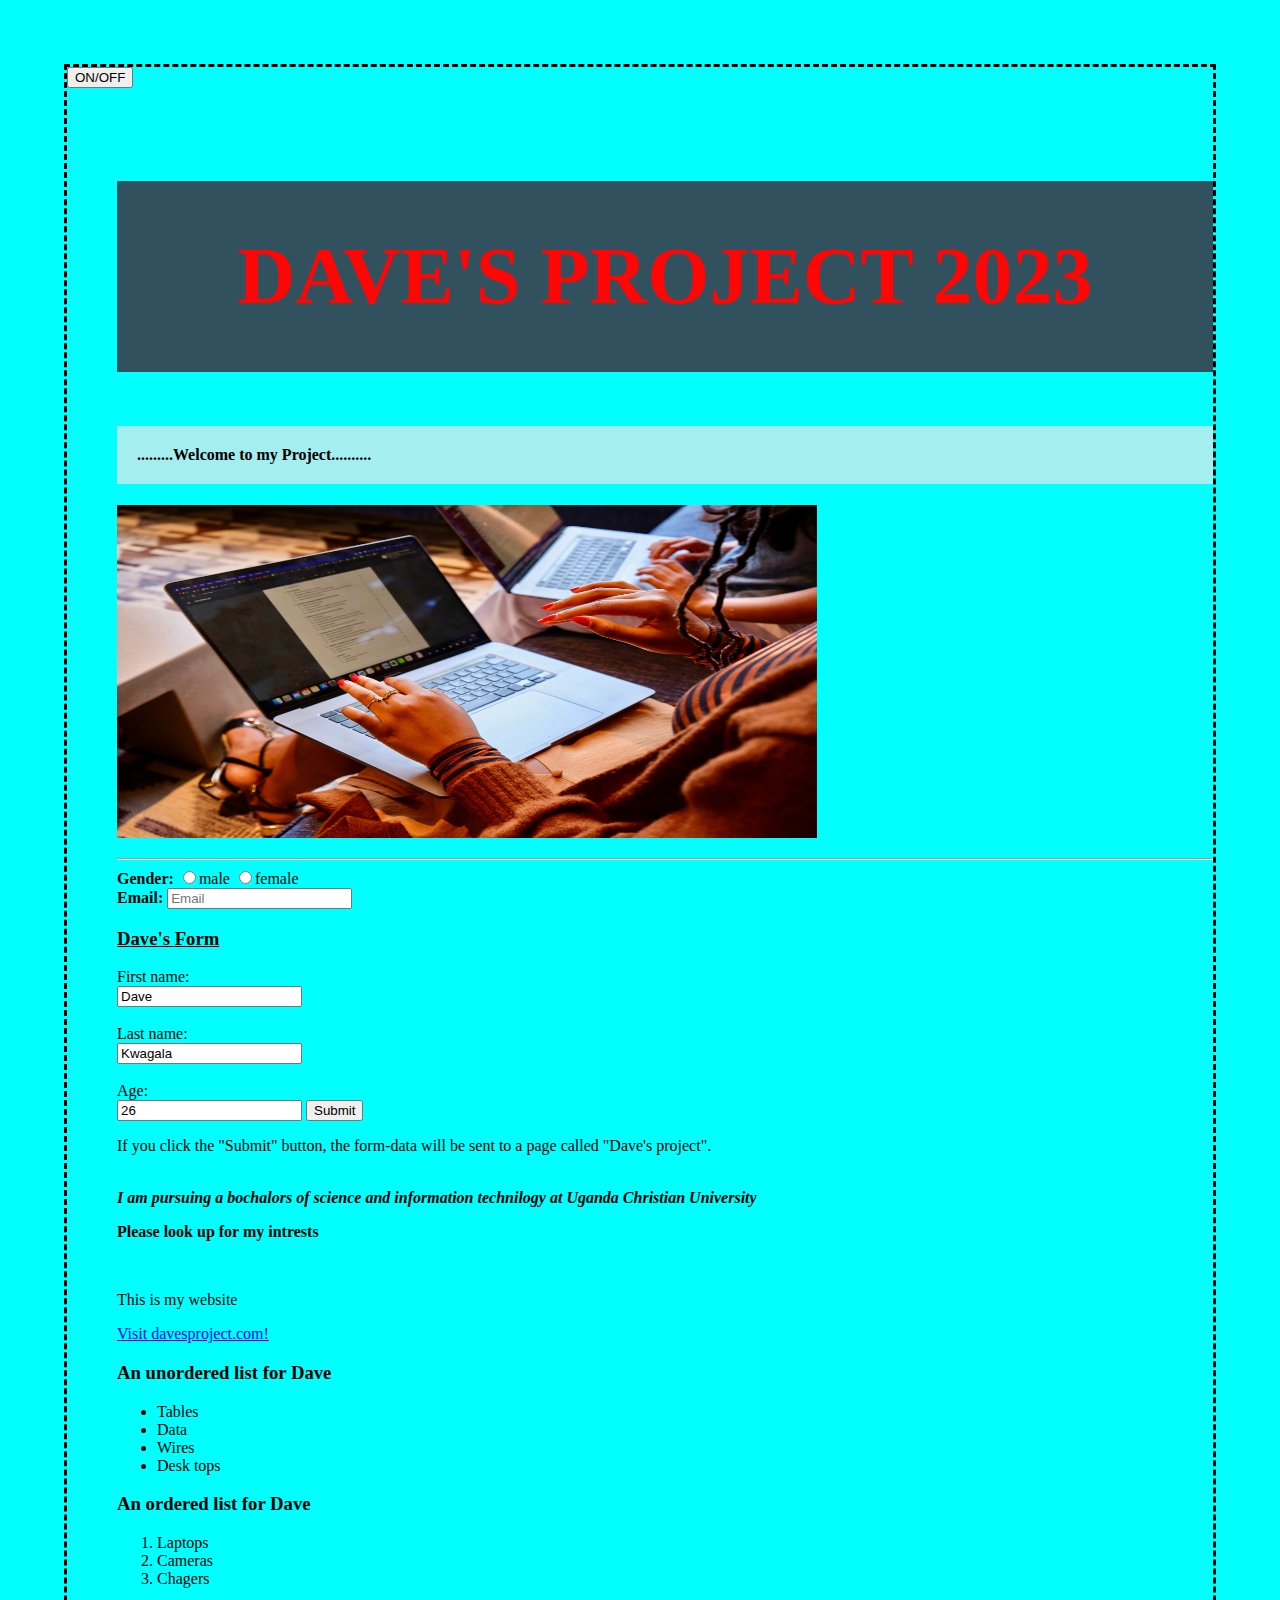
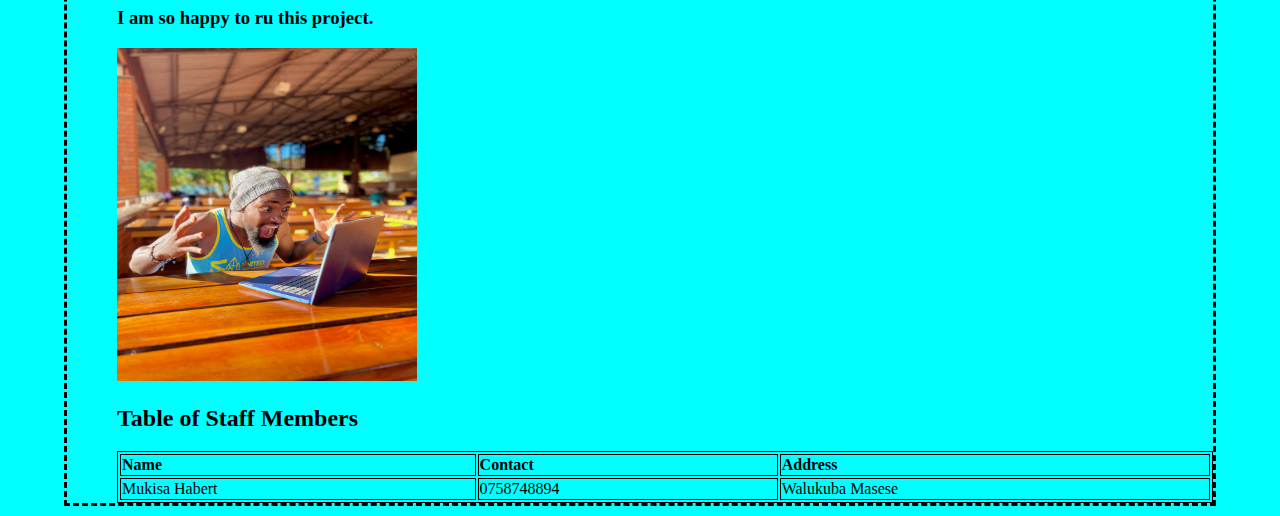
<file: week3/index.html>
<!DOCTYPE html>
<html lang="en">
    <head> 
        <link rel="icon" href="images/download.png">


        <head>
          <style>
          #myHeader {
            background-color: rgb(164, 238, 239);
            color: black;
            padding: 20px;
            text-align: left;
          } 
          </style>
          </head>

    </head>
    <title> DAVE KEYS</title>


    <body> <body id="main"></body>
      <html>
        <style>
          #main {
            border-left-style: dashed;
            border-right-style:dashed;
            border-top-style: dashed;
            border-bottom-style: dashed;
            margin:5%;
            background-color: aqua;
            margin-bottom: 10px;
            text-align: justify;
          }
        </style>
      </html>
     
      
      

      <head>
       
      <button>ON/OFF</button>

    <div style="margin-left: 50px;">
         
       
        <h1 style="margin-right: 50px;"></h1> <br>

        
        <html>
          <style>
            #mypage {
              background-color: rgb(49, 81, 94);
               color: #fe0606;
               text-align: center;
               padding: 50px;;
              font-size:  80px;
            }
          </style>
        </html>
      
      
        <h1 id="mypage">DAVE'S PROJECT 2023</h1>

        <h4 id="myHeader">.........Welcome to my Project..........</h4>


        <p><img src="./images/d.jpg.webp" alt="Trulli" width="700" height="333"></p>
        <hr/>

        </tr>
      </tr>
    <strong></td>
          Gender:
  </td></strong>
</tr>
</td>
    <input type="radio" name="Gender">male
    <input type="radio" name="Female">female
</td>
<tr>

  <br>
  <strong><td>
    Email:
  </td></strong>
  
     <td>
      <input type="Email"placeholder="Email" name="">
     </td>
          
        <h3><u>Dave's Form</u></h3>
        <form action="action_page.php">
            <label for="fname">First name:</label><br>
            <input type="text" id="frame" name="frame" value="Dave"><br>
            <br>

            <label for="lname">Last name:</label><br>
            <input type="text" id="lname" name="frame" value="Kwagala"><br>
            <br>

            <label for="age">Age:</label><br>
            <input type="number" id="age" name="frame" value="26">
            

            <input type="Submit" value="Submit">
            
            <p>If you click the "Submit" button, the form-data will be sent to a page called "Dave's project".</p>
            <br>
        

        
  
    <strong><em>I am pursuing a bochalors of science and information technilogy at Uganda Christian University</strong></em>

    <p>  <strong>Please look up for my intrests</strong></p>
    <br/>
    
    
    <p>This is my website</p>

    <p><a href="https://www.davesproject.com/">Visit davesproject.com!</a></p>
    
    <h3>An unordered list for Dave</h3>

    <ul>
  <li>Tables</li>
  <li>Data</li>
  <li>Wires</li>
  <li>Desk tops</li>
</ul>  

<h3>An ordered list for Dave</h3>

<ol>
  <li>Laptops</li>
  <li>Cameras</li>
  <li>Chagers</li>
</ol>  

<h3><strong>I am so happy to ru this project.</strong></h3>

<p><img src="./images/k.jpg.jpg" alt="Trulli" width="300" height="333"></p>



<html>
    <style>
     table, th, td{
      border:1px solid black;
    }
    </style>
    <body>
    
    <h2>Table of Staff Members</h2>
    
    <table style="width:100%">
      <tr>
        <th>Name</th>
        <th>Contact</th>
        <th>Address</th>
      </tr>
      <tr>
        <td>Mukisa Habert</td>
        <td>0758748894</td>
        <td>Walukuba Masese</td>
      </tr>





    </body>
    



</html>
</file>
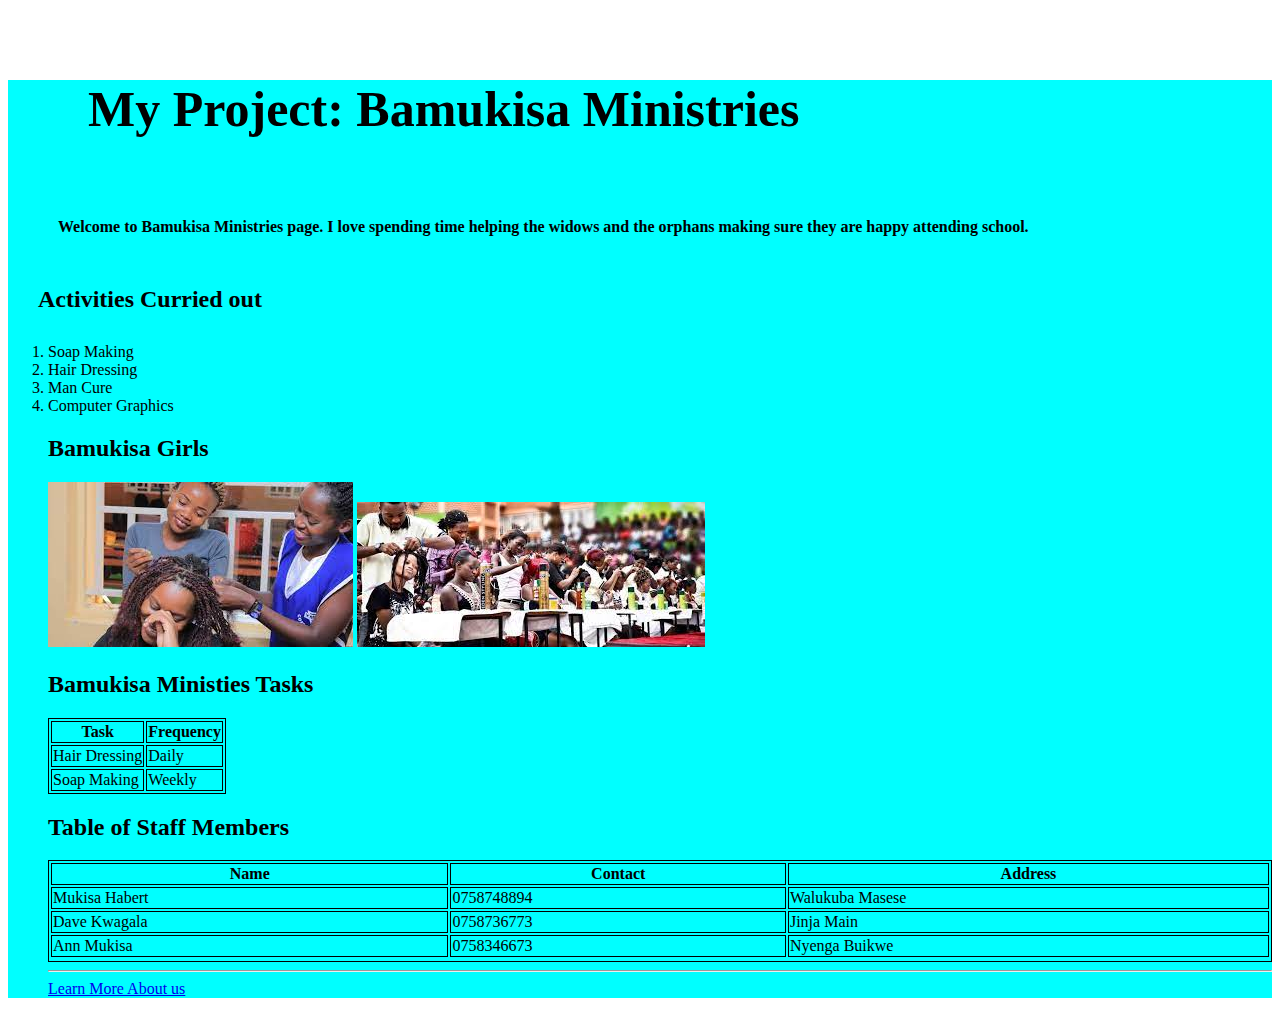
<file: week3/lab3.html>
<!DOCTYPE html>
<html>
<head>

    
    <title>My Project</title>
</head>

<body>

    <div  style="background-color:rgb(0, 255, 255)">
  <h1><div style="font-size:50px; margin: 80px;"> My Project: Bamukisa Ministries</h1>
   
    <h4><div style="margin: 50px;"> Welcome to Bamukisa Ministries page. I love spending time helping the widows and the orphans making sure they are happy attending school.</h4>
    
    <h2><div style="margin: 30px;">Activities Curried out</h2>
    <ol>
    <li>Soap Making</li>
    <li>Hair Dressing</li>
    <li>Man Cure</li>
    <li>Computer Graphics</li>

   
   
    <h2>Bamukisa Girls</h2>
    <img src="./images/h.jpg.jpg" alt="Bamukisa girls">
    <img src="./images/f.jpg.jpg" alt="Another Garden Shot">

    <h2>Bamukisa Ministies Tasks</h2>
    <table>
        <tr>
            <th>Task</th>
            <th>Frequency</th>
        </tr>
        <tr>
            <td>Hair Dressing</td>
            <td>Daily</td>
        </tr>
        <tr>
            <td>Soap Making</td>
            <td>Weekly</td>
        </tr>
    </table>




    <html>
        <style>
         table, th, td{
          border:1px solid black;
        }
        </style>
        <body>
        
        <h2>Table of Staff Members</h2>
        
        <table style="width:100%">
          <tr>
            <th>Name</th>
            <th>Contact</th>
            <th>Address</th>
          </tr>
          <tr>
            <td>Mukisa Habert</td>
            <td>0758748894</td>
            <td>Walukuba Masese</td>
          </tr>
          <tr>
            <td>Dave Kwagala</td>
            <td>0758736773</td>
            <td>Jinja Main </td>

            <tr>
            <td>Ann Mukisa</td>
            <td>0758346673</td>
            <td>Nyenga Buikwe </td>
            <tr>


          </tr>
        </table>
        <hr>
    <a href="about.html">Learn More About us</a>
</body>
</html>
</file>
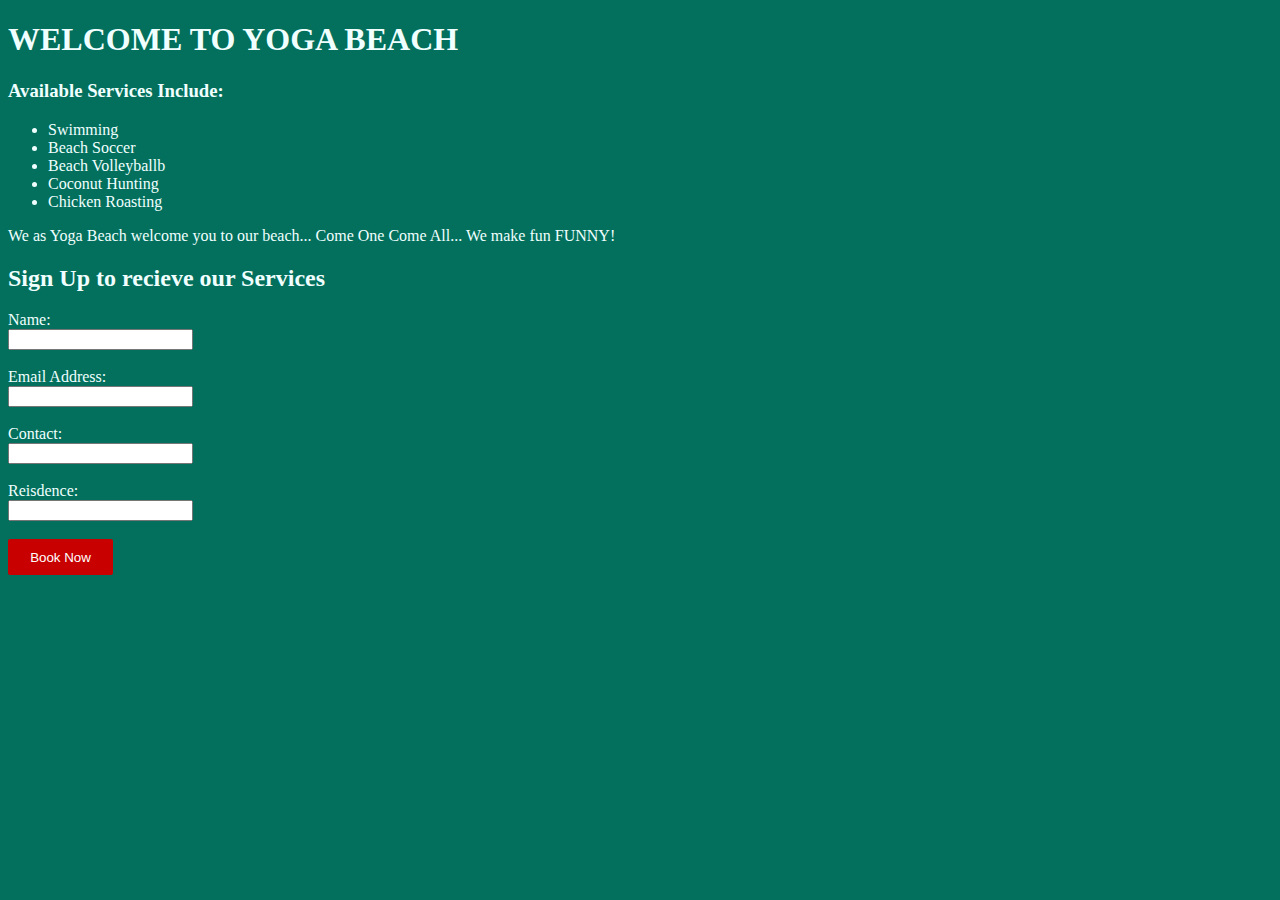
<file: week3/prac.html>
<!DOCTYPE html>

<html>
    <head>
      <title>Home page</title>
      <link rel="stylesheet" href="prac.css">
    </head>
    <body>
        <h1>WELCOME TO YOGA BEACH</h1>
        <h3>Available Services Include:</h3>
        <ul>
            <li>Swimming</li>
             <li>Beach Soccer</li>
              <li>Beach Volleyballb</li>
               <li>Coconut Hunting</li>
                <li>Chicken Roasting</li>
        </ul>

        <p>We as Yoga Beach welcome you to our beach...
            Come One Come All...
            We make fun FUNNY!
        </p>

        <div class="signUp">
            <h2>Sign Up to recieve our Services</h2>
            <form>
                Name: <br> 
                <input type="text" id="name"> <br> <br>
                Email Address:<br> 
                <input type="text" id="email"> <br> <br>
                Contact:<br> 
                <input type="text" id="contact"> <br> <br>
                Reisdence:<br> 
                 <input type="text" id="residence"> <br> <br>

            </form>

            <button>Book Now</button>
        </div>

    </body>
</html>
</file>
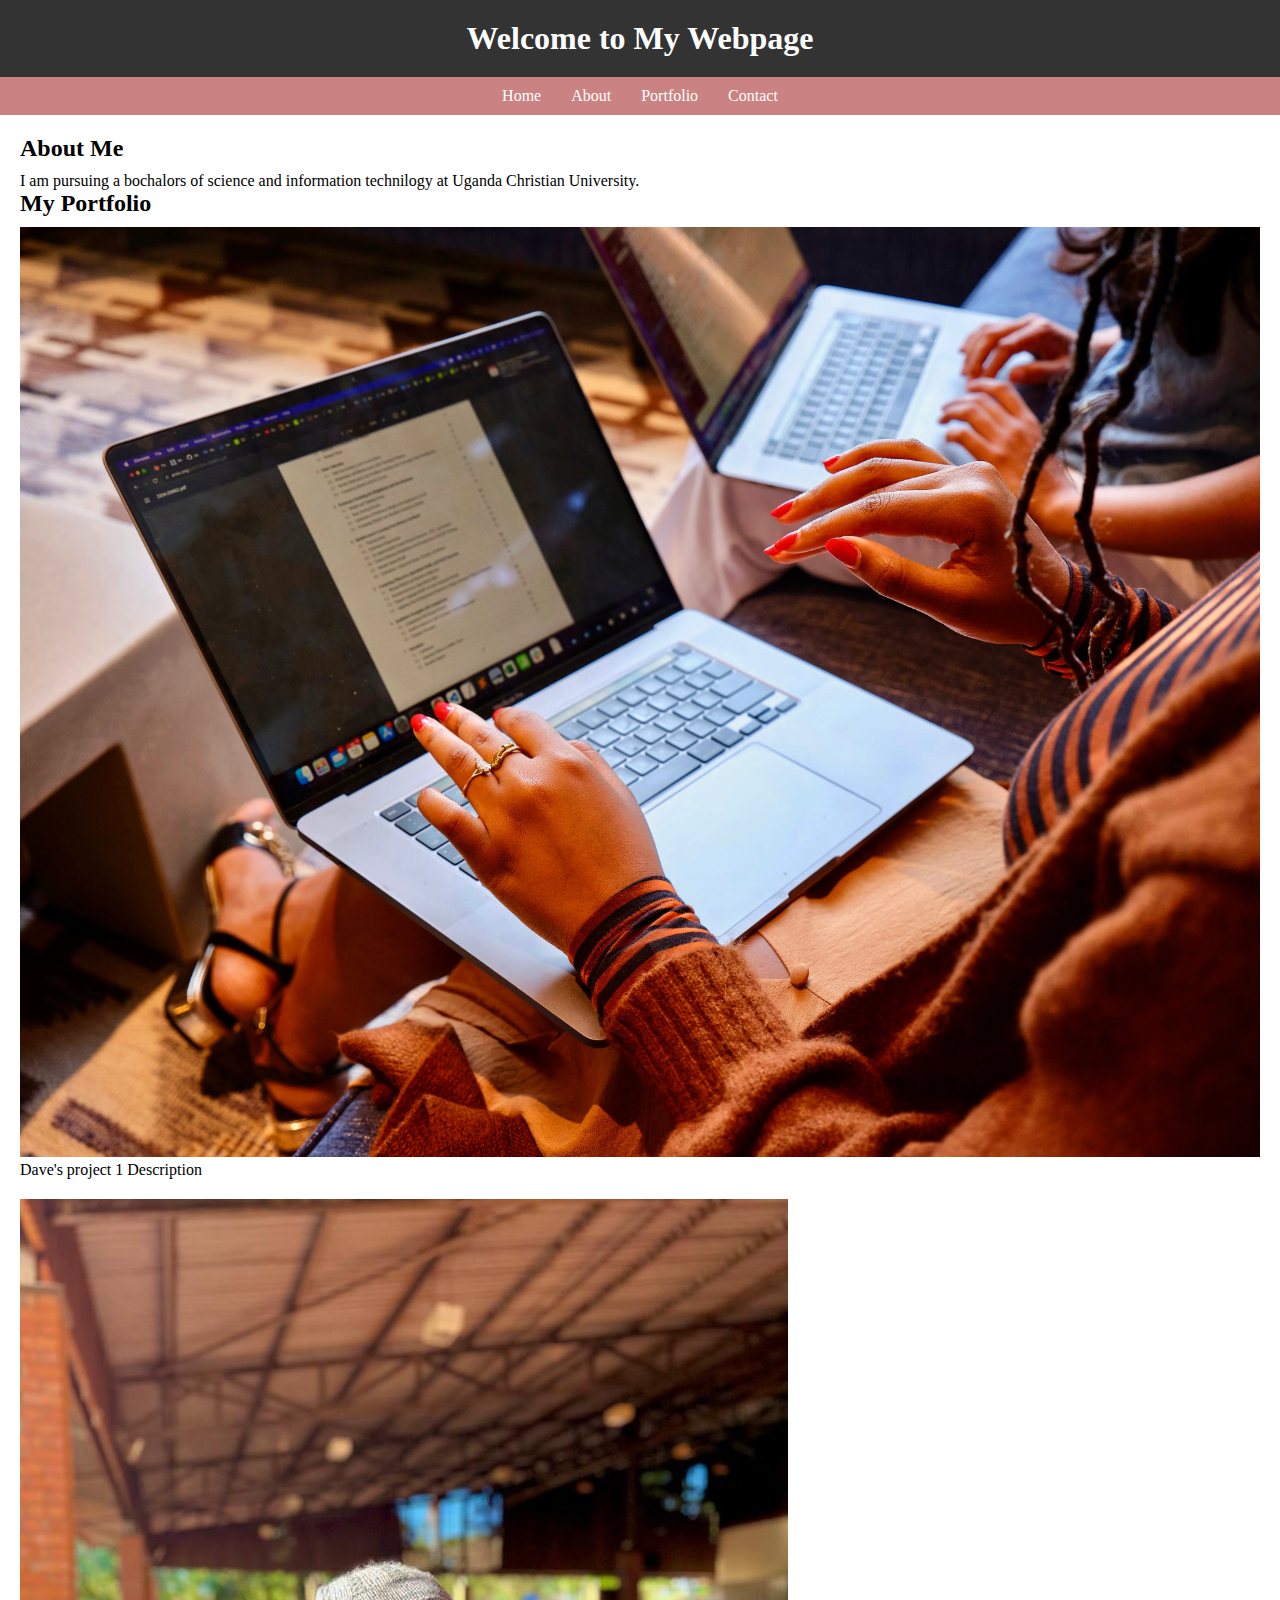
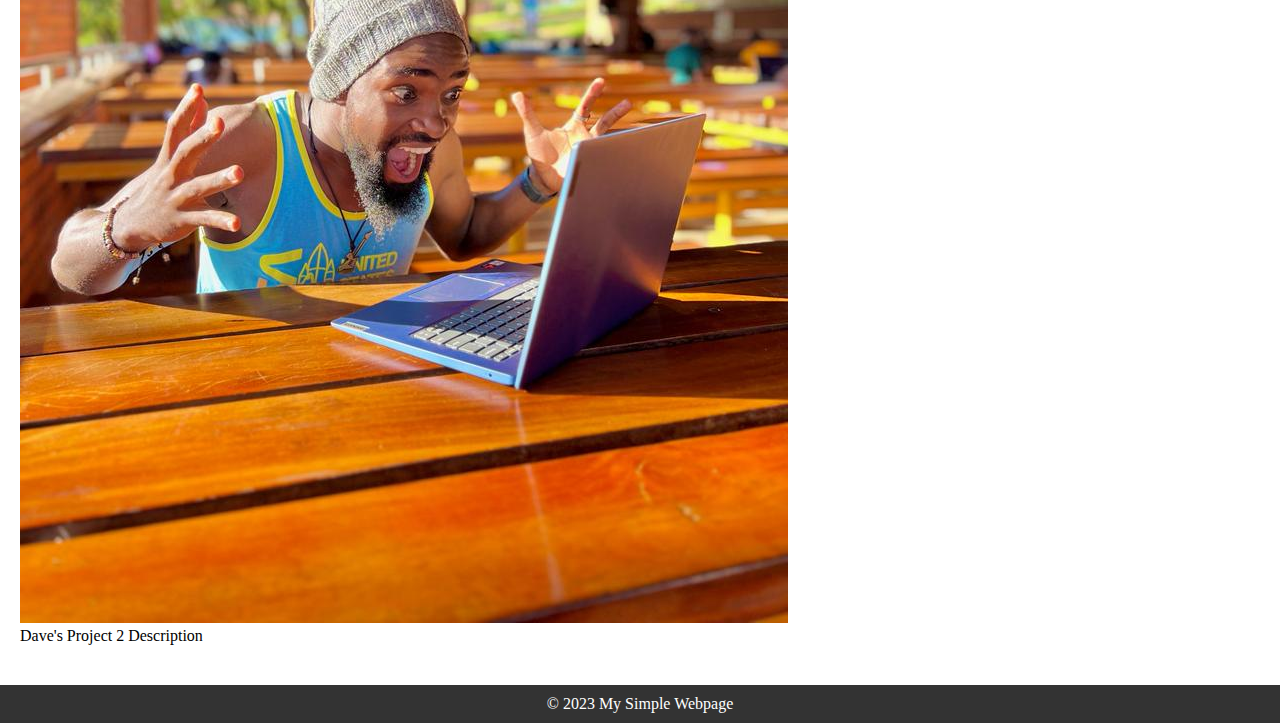
<file: week3/web4page.html>
<!DOCTYPE html>
<html lang="en">
<head>
    <meta charset="UTF-8">
    <meta name="viewport" content="width=device-width, initial-scale=1.0">


    <title>My Simple Webpage</title>
    <link rel="stylesheet" type="text/css" href="css.css">
    
</head>
<body>
    <header>
        <h1>Welcome to My Webpage</h1>
    </header>
    <nav>
        <ul>
            <li><a href="#">Home</a></li>
            <li><a href="#">About</a></li>
            <li><a href="#">Portfolio</a></li>
            <li><a href="#">Contact</a></li>
        </ul>
    </nav>
    <main>
        <section>
            <h2>About Me</h2>
            <p>I am pursuing a bochalors of science and information technilogy at Uganda Christian University.</p>
        </section>
        <section>
            <h2>My Portfolio</h2>
            <div class="portfolio-item">
                <img src="./images/d.jpg.webp" alt="Project 1">
                <p>Dave's project 1 Description</p>
            </div>
            <div class="portfolio-item">
                <img src="./images/k.jpg.jpg" alt="Project 2">
                <p>Dave's Project 2 Description</p>
            </div>
        </section>
    </main>
    <footer>
        <p>&copy; 2023 My Simple Webpage</p>
    </footer>
</body>
</html>
</file>
<file: week3/prac.css>
body{
  background-color: rgb(2, 112, 92);
  color: azure;
  
}

nav {
  background-color: #cb8282;
}

button{
  height: 36px;
    width: 105px;
    border-radius: 2px;
    cursor: pointer;
    margin-right: 8px;
    transition: opacity 0.15s;
    justify-content: center;
    background-color: rgb(200, 0, 0);
    color: white;
    border: none;


}

button:hover{
  background-color: rgb(2, 158, 255);
  color: white;
  transition: background-color 1s, color 1s;
}

button:active{
  opacity: 0.1;
}
</file>
<file: week3/css.css>
/* Reset some default styles for a clean slate */
body, h1, h2, p, ul, li {
    margin: 0;
    padding: 0;
}

/* Apply styles to the header */
header {
    background-color: #333;
    color: #fff;
    text-align: center;
    padding: 20px;
}

/* Style the navigation menu */
nav {
    background-color: #cb8282;
}

nav ul {
    list-style: none;
    display: flex;
    justify-content: center;
    padding: 10px;
}

nav li {
    margin: 0 15px;
}

nav a {
    text-decoration: none;
    color: #fff;
}

/* Style the main content sections */
main {
    padding: 20px;
}

h2 {
    font-size: 24px;
    margin-bottom: 10px;
}

/*  Style the portfolio items */
.portfolio-item {
    margin-bottom: 20px;
}

.portfolio-item img {
    max-width: 100%;
    height: auto;
}

/* Style the footer */
footer {
    background-color: #333;
    color: #fff;
    text-align: center;
    padding: 10px;
}
</file>
